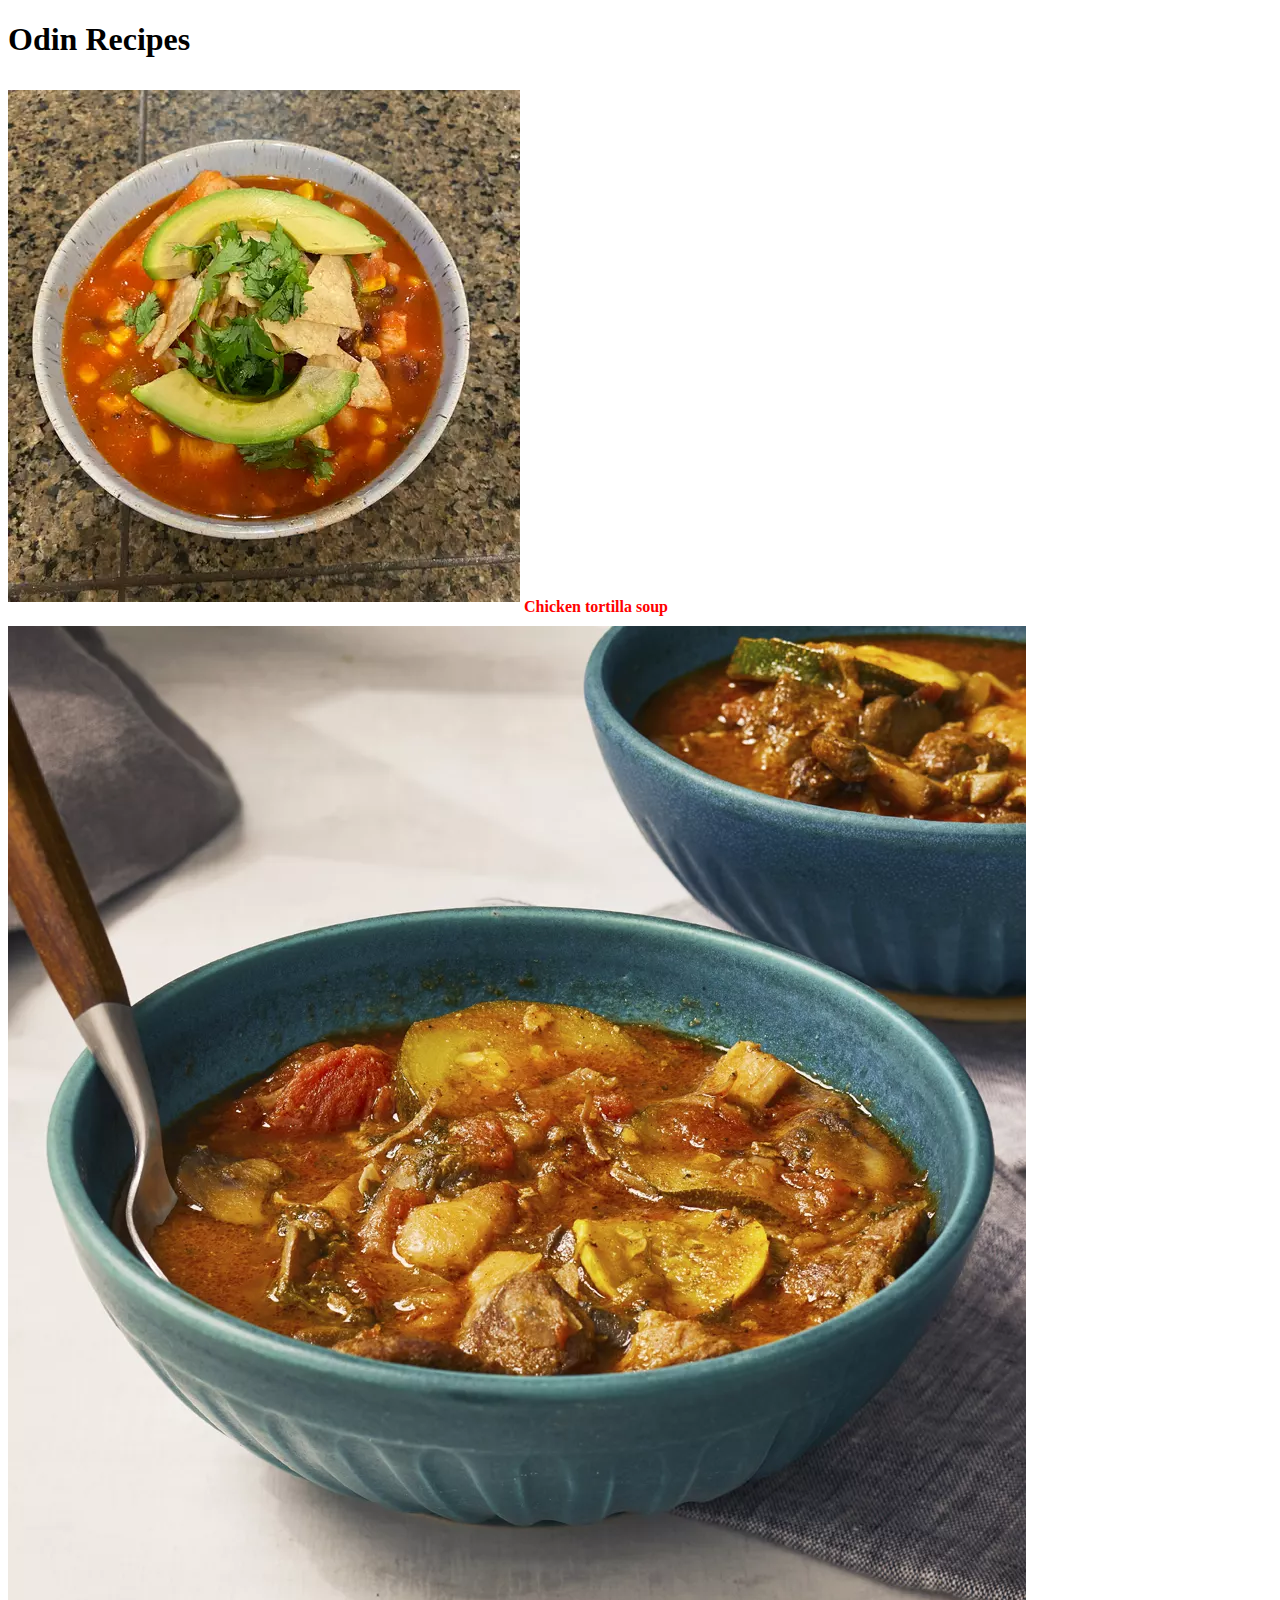
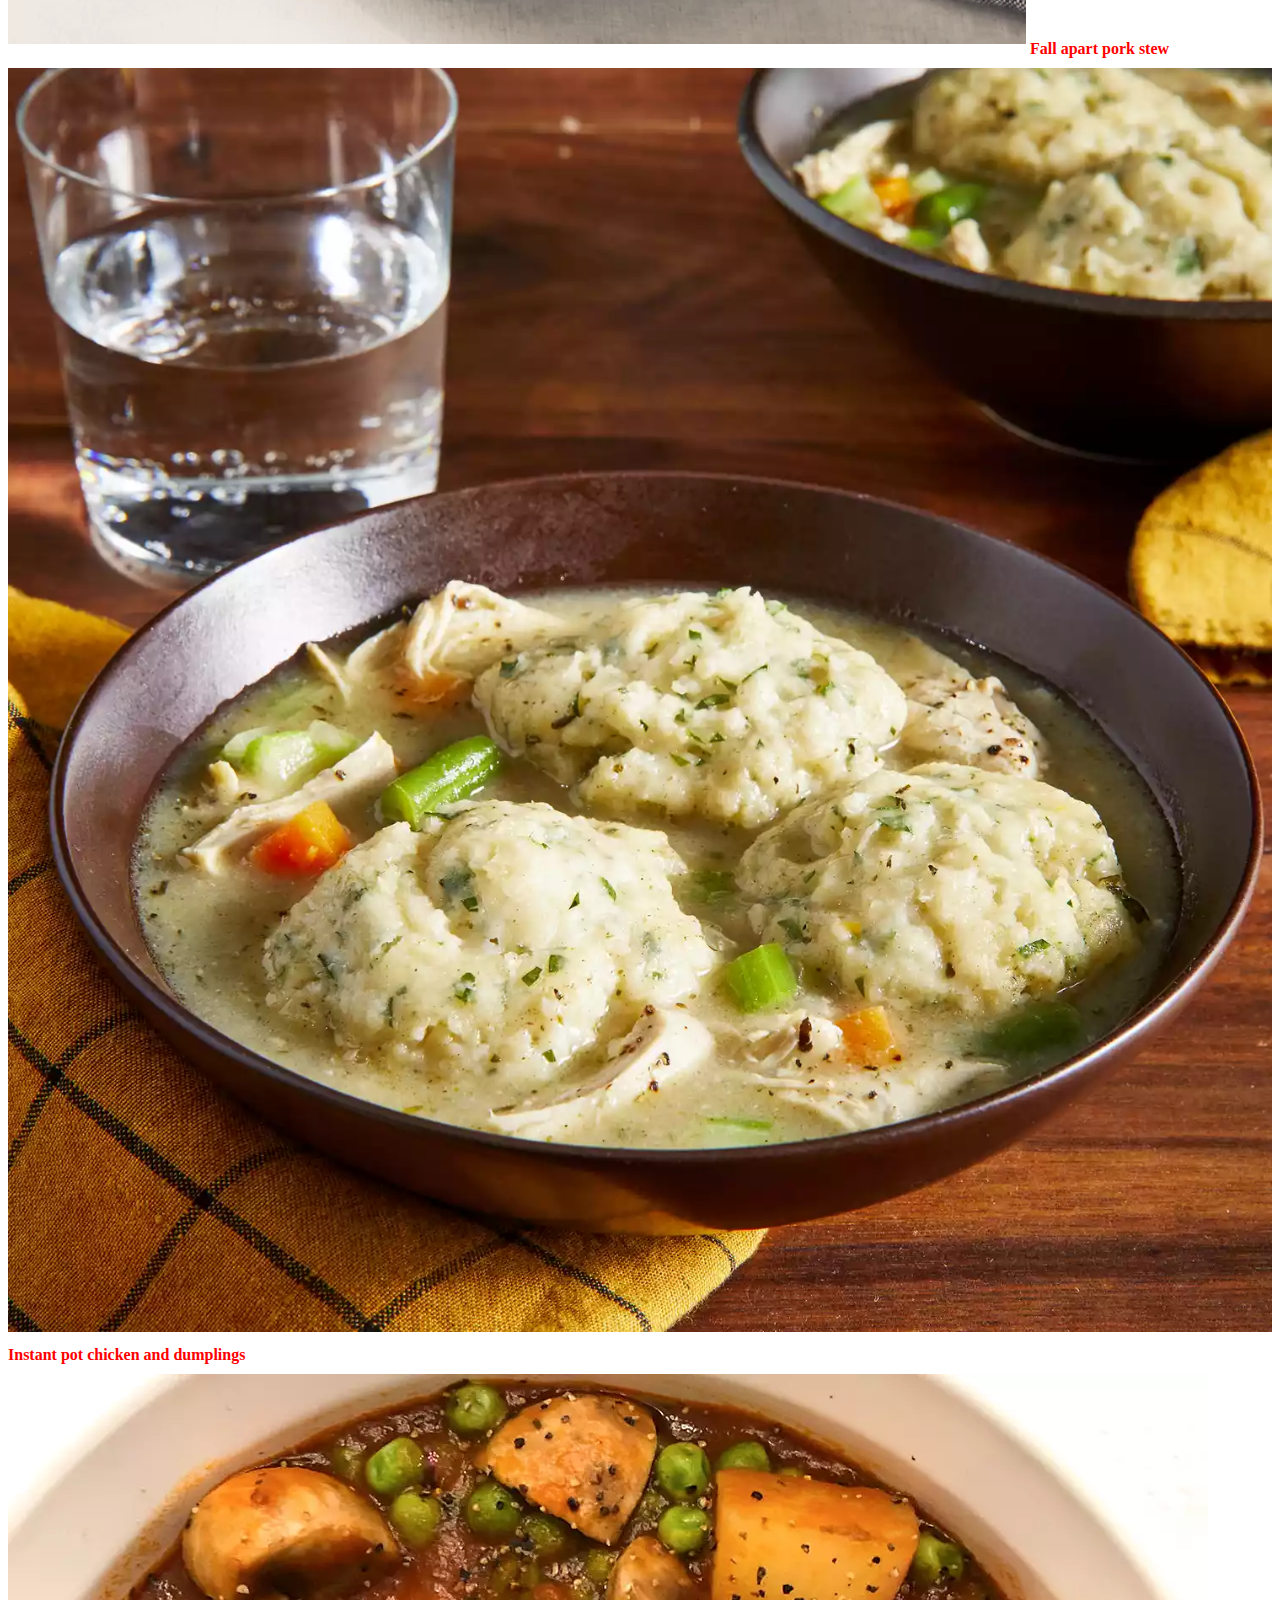
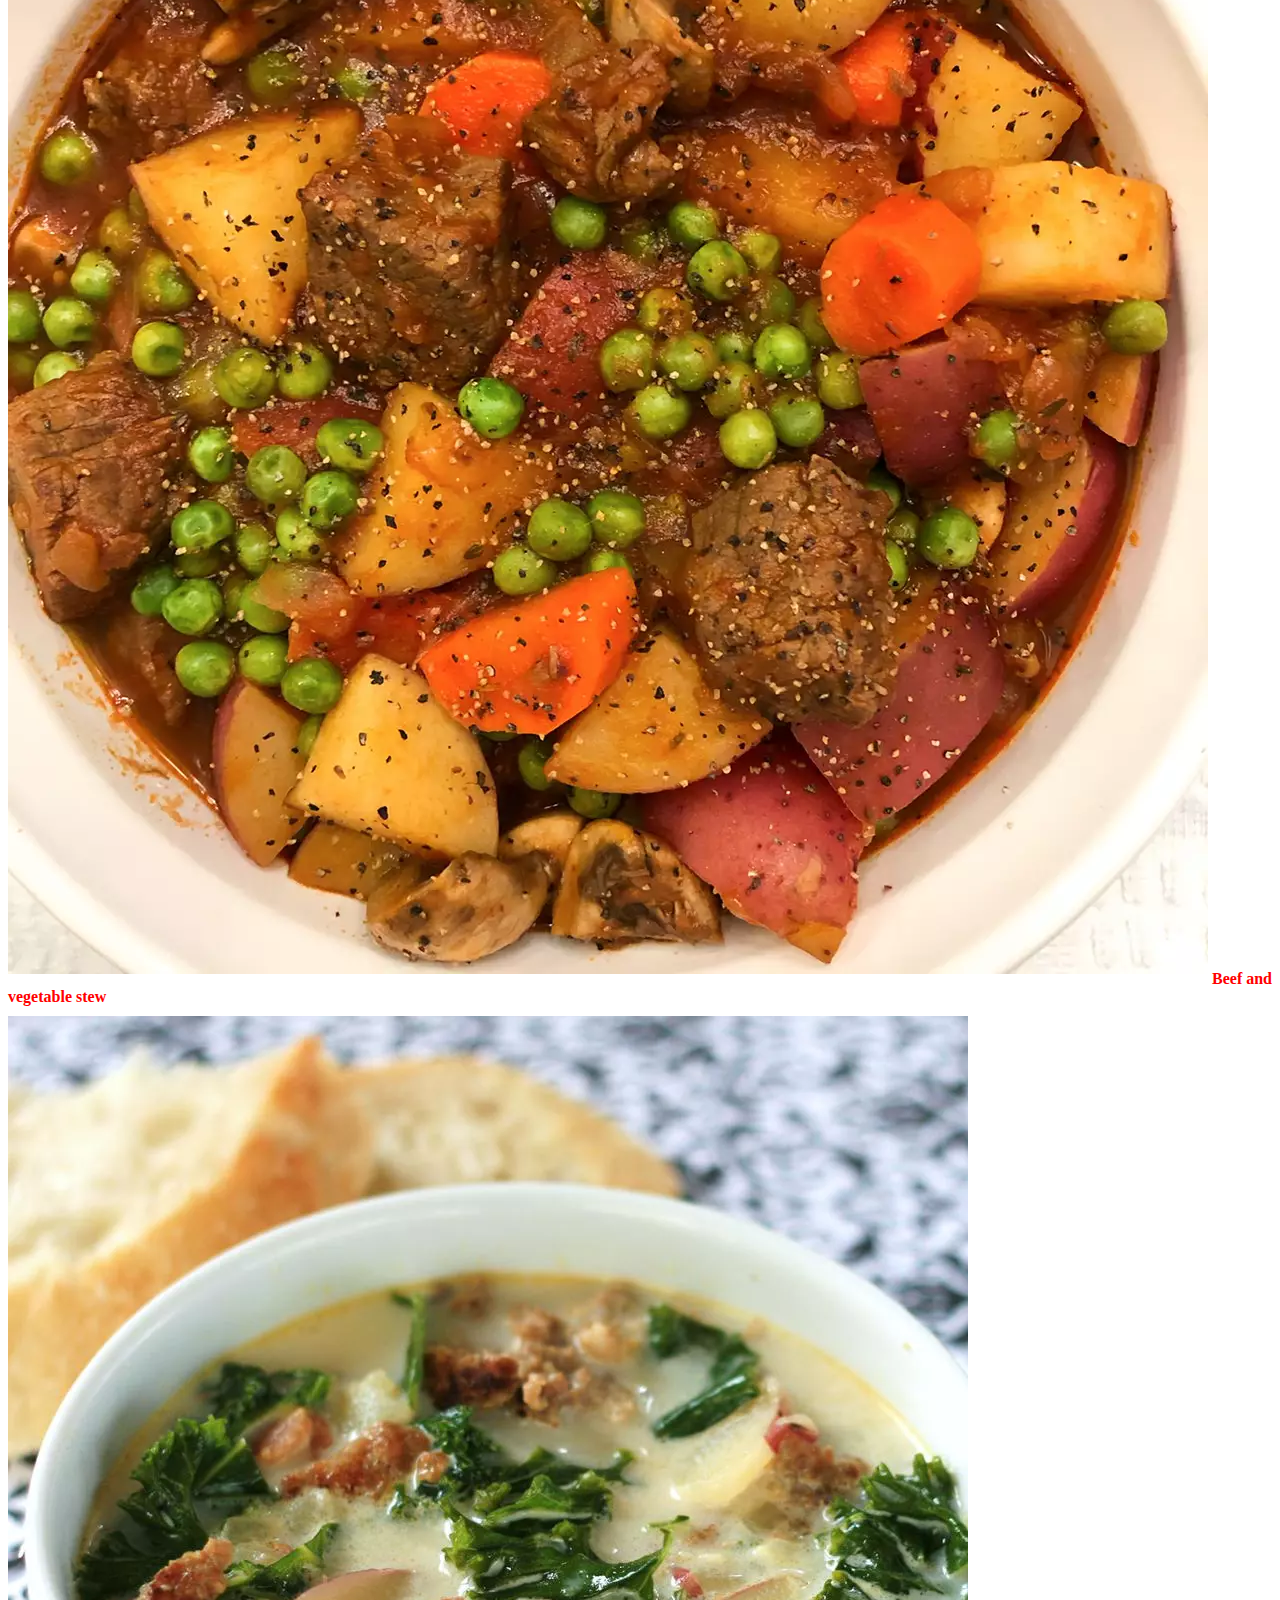
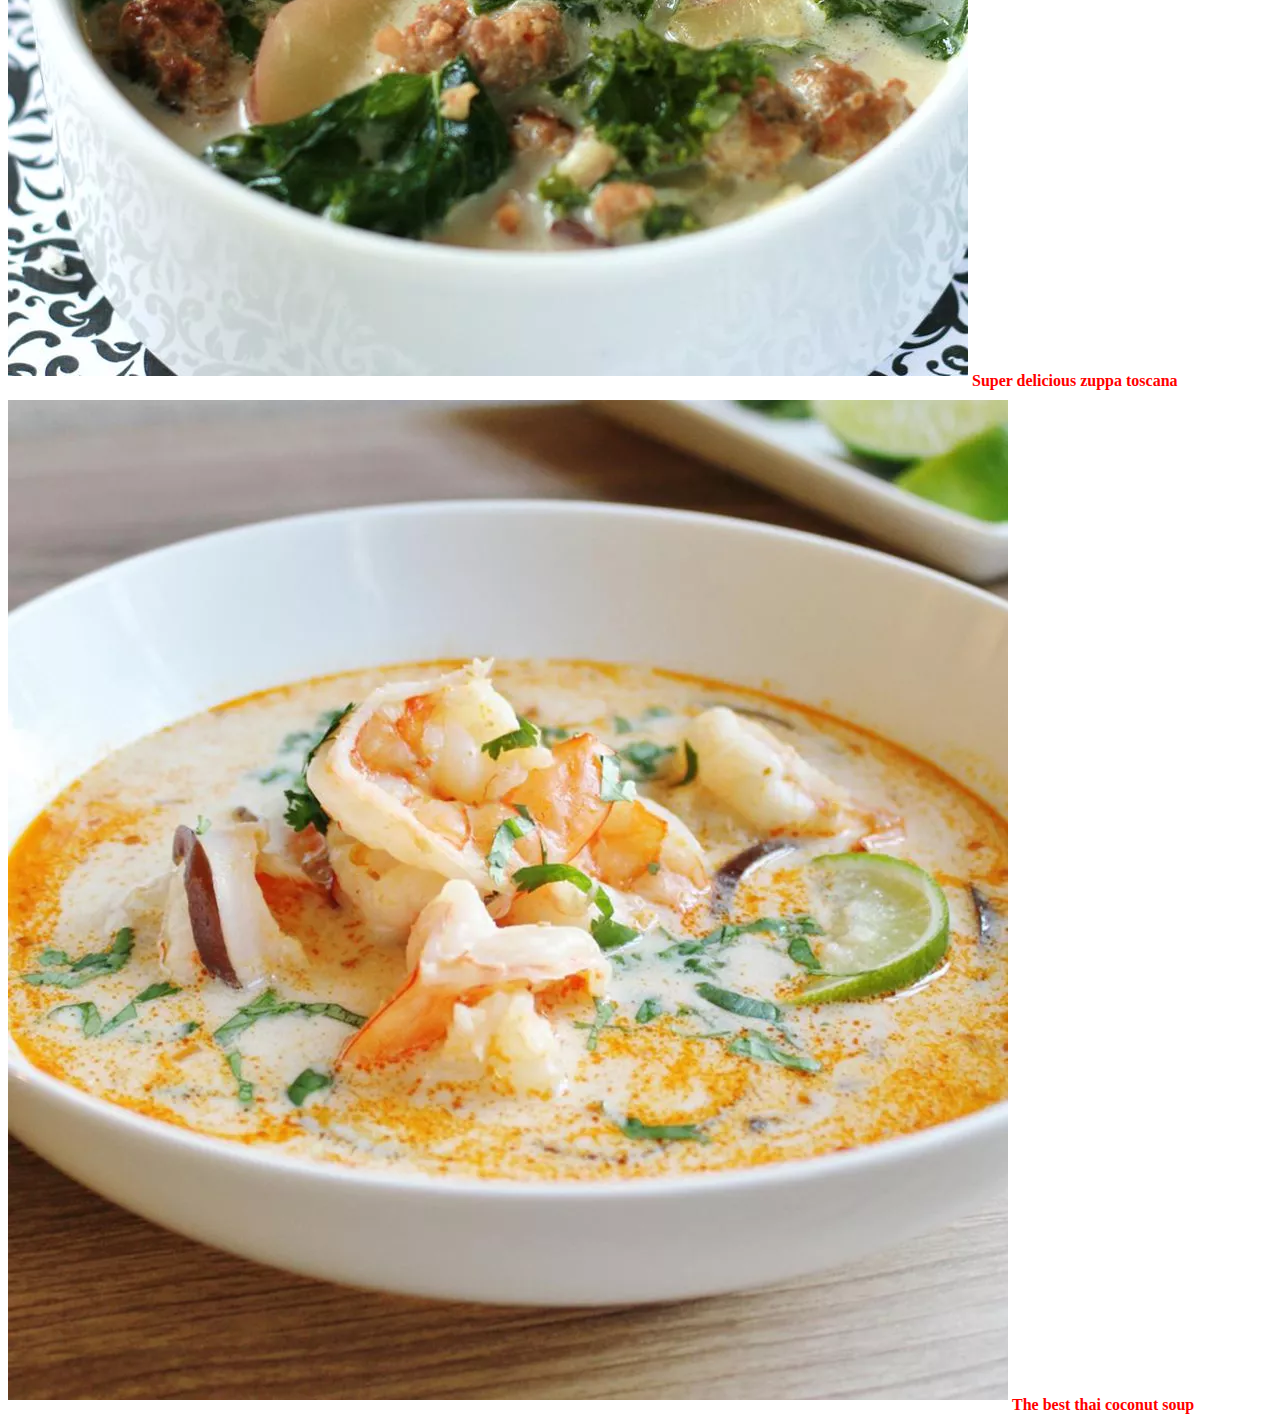
<file: index.html>
<!doctype html>
<html lang="en">
  <head>
    <meta charset="utf-8">
    <meta name="viewport" content="width=device-width, initial-scale=1">
    <link href="https://cdn.jsdelivr.net/npm/bootstrap@5.0.2/dist/css/bootstrap.min.css" rel="stylesheet" integrity="sha384-EVSTQN3/azprG1Anm3QDgpJLIm9Nao0Yz1ztcQTwFspd3yD65VohhpuuCOmLASjC" crossorigin="anonymous">
    <link rel="stylesheet" href="css/style.css">
    <title>Odin Recipes</title>
  </head>
  <body>
    <section class="odin-project">
        <div class="container">
            <div class="row">
                <h1 class="text-uppercase fw-lighter">Odin Recipes</h1>
                <div class="col-md-4 col-xs-12 odin-recipe">
                  <a href="recipes/chicken-tortilla-soup-i.html"><img src="images/chicken-tortilla-soup-i.jpg"/></a>
                  <a href="recipes/chicken-tortilla-soup-i.html">
                    Chicken tortilla soup
                  </a>
                </div>
                <div class="col-md-4 col-xs-12 odin-recipe">
                  <a href="recipes/fall-apart-pork-stew.html"><img src="images/fall-apart-pork-stew.jpg"/></a>
                  <a href="recipes/fall-apart-pork-stew.html">
                    Fall apart pork stew
                  </a>
                </div>
                <div class="col-md-4 col-xs-12 odin-recipe">
                  <a href="recipes/instant-pot-chicken-and-dumplings.html"><img src="images/instant-pot-chicken-and-dumplings.jpg"/></a>
                  <a href="recipes/instant-pot-chicken-and-dumplings.html">
                    Instant pot chicken and dumplings
                  </a>
                </div>
                <div class="col-md-4 col-xs-12 odin-recipe">
                  <a href="recipes/beef-and-vegetable-stew.html"><img src="images/beef-and-vegetable-stew.jpg"/></a>
                  <a href="recipes/beef-and-vegetable-stew.html">
                    Beef and vegetable stew
                  </a>
                </div>
                <div class="col-md-4 col-xs-12 odin-recipe">
                  <a href="recipes/super-delicious-zuppa-toscana.html"><img src="images/super-delicious-zuppa-toscana.jpg"/></a>
                  <a href="recipes/super-delicious-zuppa-toscana.html">
                    Super delicious zuppa toscana
                  </a>
                </div>
                <div class="col-md-4 col-xs-12 odin-recipe">
                  <a href="recipes/the-best-thai-coconut-soup.html"><img src="images/the-best-thai-coconut-soup.jpg"/></a>
                  <a href="recipes/the-best-thai-coconut-soup.html">
                    The best thai coconut soup
                  </a>
                </div>

            </div>
        </div>
    </section>
    <script src="https://cdn.jsdelivr.net/npm/bootstrap@5.0.2/dist/js/bootstrap.bundle.min.js" integrity="sha384-MrcW6ZMFYlzcLA8Nl+NtUVF0sA7MsXsP1UyJoMp4YLEuNSfAP+JcXn/tWtIaxVXM" crossorigin="anonymous"></script>
  </body>
</html>
</file>
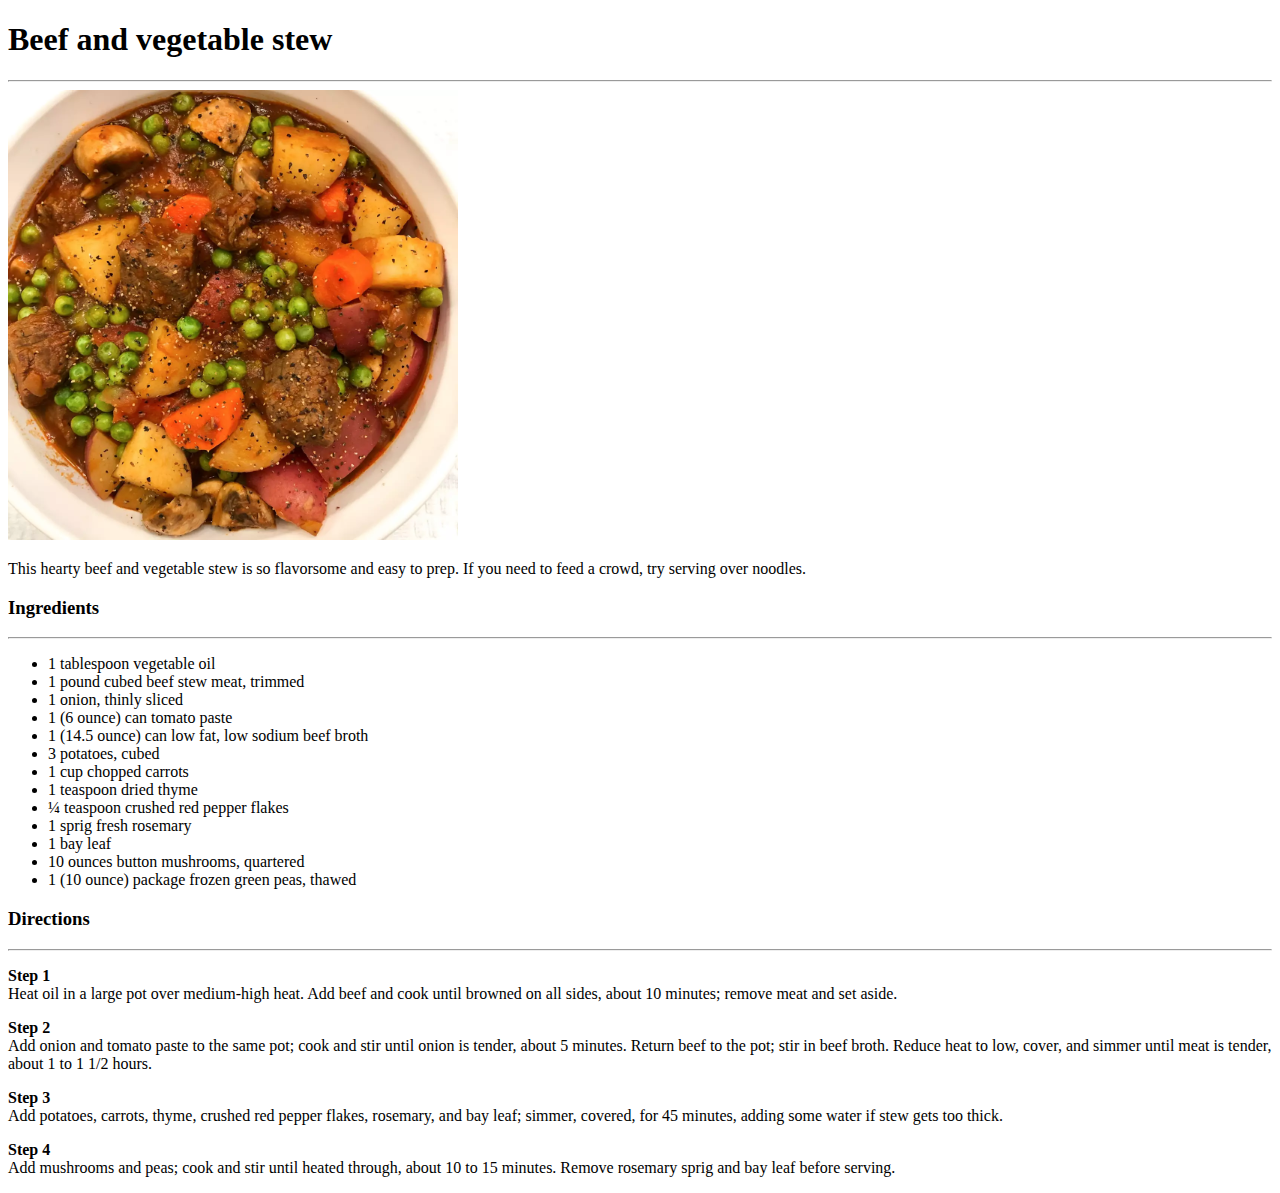
<file: recipes/beef-and-vegetable-stew.html>
<!DOCTYPE html>
<html>
    <head>
        <meta charset="utf-8">
        <meta http-equiv="X-UA-Compatible" content="IE=edge">
        <title>Beef and vegetable stew</title>
        <meta name="description" content="">
        <meta name="viewport" content="width=device-width, initial-scale=1">
        <link href="https://cdn.jsdelivr.net/npm/bootstrap@5.0.2/dist/css/bootstrap.min.css" rel="stylesheet" integrity="sha384-EVSTQN3/azprG1Anm3QDgpJLIm9Nao0Yz1ztcQTwFspd3yD65VohhpuuCOmLASjC" crossorigin="anonymous">
        <link rel="stylesheet" href="../css/style.css">
    <body>
        <div class="container">
            <div class="row">
                <div class="col-12">
                    <h1 class="fw-lighter">Beef and vegetable stew</h1>
                    <hr>
                    <div class="text-center">
                        <img src="../images/beef-and-vegetable-stew.jpg" style="max-width: 450px;">
                    </div>
                    <p>This hearty beef and vegetable stew is so flavorsome and easy to prep. If you need to feed a crowd, try serving over noodles.</p>
                    <h3>Ingredients</h3><hr>
                    <ul>
                        <li>1 tablespoon vegetable oil</li>
                        <li>1 pound cubed beef stew meat, trimmed</li>
                        <li>1 onion, thinly sliced</li>
                        <li>1 (6 ounce) can tomato paste</li>
                        <li>1 (14.5 ounce) can low fat, low sodium beef broth</li>
                        <li>3 potatoes, cubed</li>
                        <li>1 cup chopped carrots</li>
                        <li>1 teaspoon dried thyme</li>
                        <li>¼ teaspoon crushed red pepper flakes</li>
                        <li>1 sprig fresh rosemary</li>
                        <li>1 bay leaf</li>
                        <li>10 ounces button mushrooms, quartered</li>
                        <li>1 (10 ounce) package frozen green peas, thawed</li>
                    </ul>
                    <h3>Directions</h3><hr>
                    <p>
                        <strong>Step 1</strong><br>
                        Heat oil in a large pot over medium-high heat. Add beef and cook until browned on all sides, about 10 minutes; remove meat and set aside.
                    </p>
                    <p>
                        <strong>Step 2</strong><br>
                        Add onion and tomato paste to the same pot; cook and stir until onion is tender, about 5 minutes. Return beef to the pot; stir in beef broth. Reduce heat to low, cover, and simmer until meat is tender, about 1 to 1 1/2 hours.
                    </p>
                    <p>
                        <strong>Step 3</strong><br>
                        Add potatoes, carrots, thyme, crushed red pepper flakes, rosemary, and bay leaf; simmer, covered, for 45 minutes, adding some water if stew gets too thick.
                    </p>
                    <p>
                        <strong>Step 4</strong><br>
                        Add mushrooms and peas; cook and stir until heated through, about 10 to 15 minutes. Remove rosemary sprig and bay leaf before serving.
                    </p>
                </div>
            </div>
        </div>
    </body>
</html>
</file>
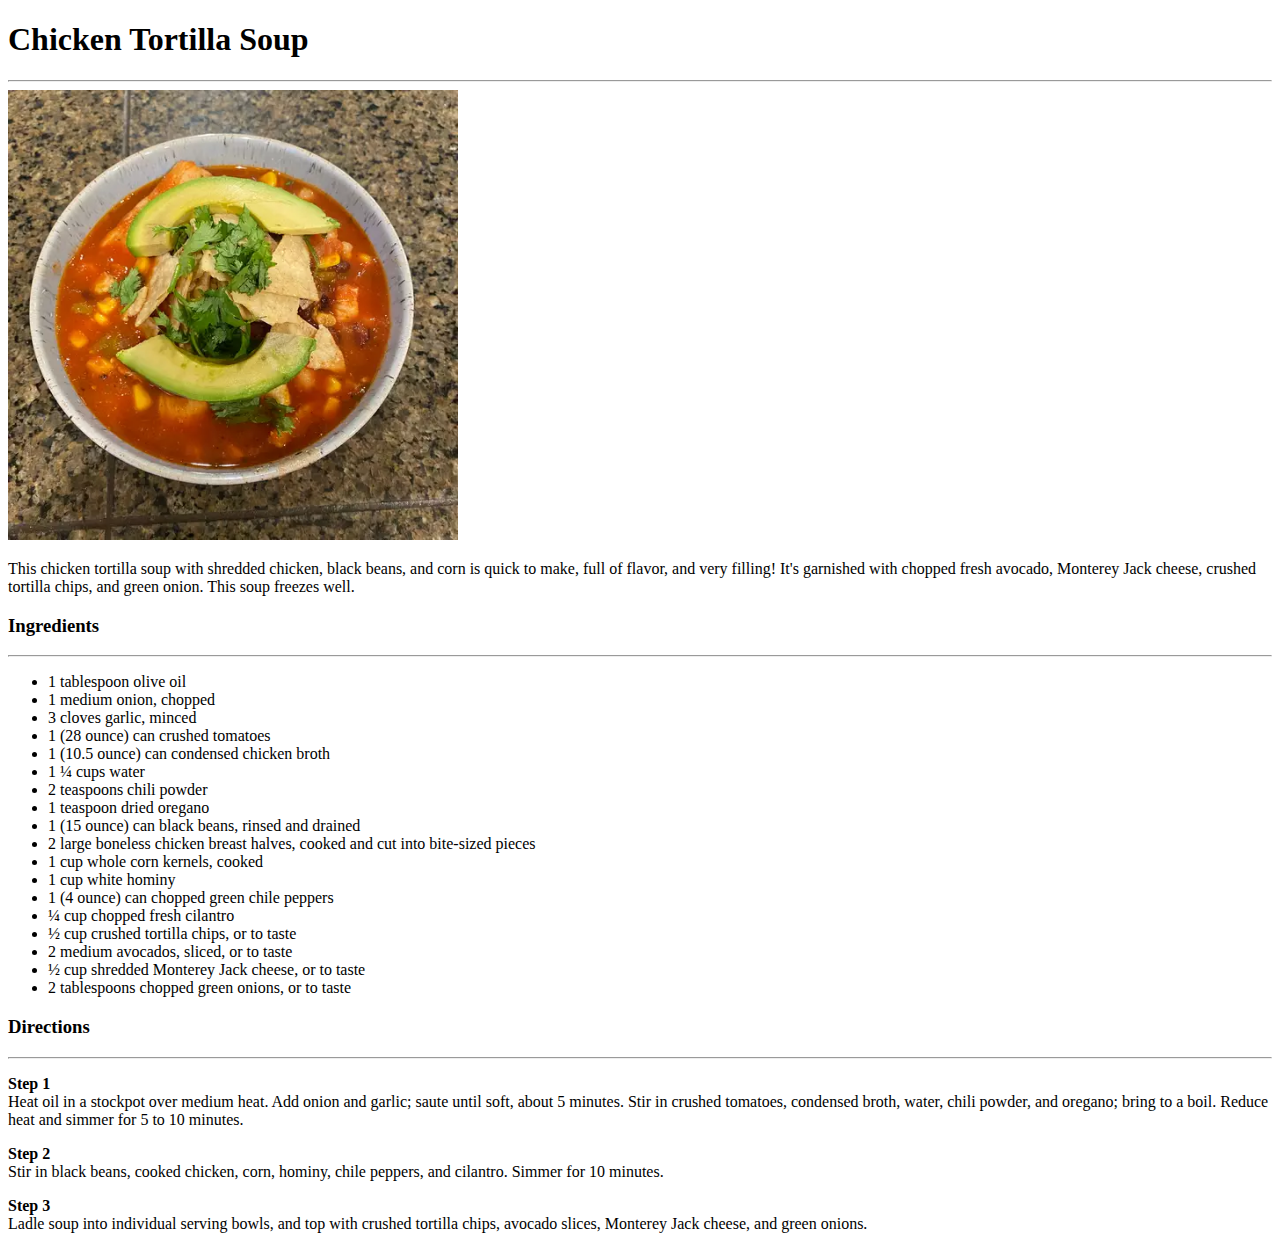
<file: recipes/chicken-tortilla-soup-i.html>
<!DOCTYPE html>
<html>
    <head>
        <meta charset="utf-8">
        <meta http-equiv="X-UA-Compatible" content="IE=edge">
        <title>Chicken Tortilla Soup</title>
        <meta name="description" content="">
        <meta name="viewport" content="width=device-width, initial-scale=1">
        <link href="https://cdn.jsdelivr.net/npm/bootstrap@5.0.2/dist/css/bootstrap.min.css" rel="stylesheet" integrity="sha384-EVSTQN3/azprG1Anm3QDgpJLIm9Nao0Yz1ztcQTwFspd3yD65VohhpuuCOmLASjC" crossorigin="anonymous">
        <link rel="stylesheet" href="../css/style.css">
    </head>
    <body>
        <div class="container">
            <div class="row">
                <div class="col-12">
                    <h1 class="fw-lighter">Chicken Tortilla Soup</h1>
                    <hr>
                    <div class="text-center">
                        <img src="../images/chicken-tortilla-soup-i.jpg" style="max-width: 450px;">
                    </div>
                    <p>This chicken tortilla soup with shredded chicken, black beans, and corn is quick to make, full of flavor, and very filling! It's garnished with chopped fresh avocado, Monterey Jack cheese, crushed tortilla chips, and green onion. This soup freezes well.</p>
                    <h3>Ingredients</h3><hr>
                    <ul>
                        <li>1 tablespoon olive oil</li>
                        <li>1 medium onion, chopped</li>
                        <li>3 cloves garlic, minced</li>
                        <li>1 (28 ounce) can crushed tomatoes</li>
                        <li>1 (10.5 ounce) can condensed chicken broth</li>
                        <li>1 ¼ cups water</li>
                        <li>2 teaspoons chili powder</li>
                        <li>1 teaspoon dried oregano</li>
                        <li>1 (15 ounce) can black beans, rinsed and drained</li>
                        <li>2 large boneless chicken breast halves, cooked and cut into bite-sized pieces</li>
                        <li>1 cup whole corn kernels, cooked</li>
                        <li>1 cup white hominy</li>
                        <li>1 (4 ounce) can chopped green chile peppers</li>
                        <li>¼ cup chopped fresh cilantro</li>
                        <li>½ cup crushed tortilla chips, or to taste</li>
                        <li>2 medium avocados, sliced, or to taste</li>
                        <li>½ cup shredded Monterey Jack cheese, or to taste</li>
                        <li>2 tablespoons chopped green onions, or to taste</li>
                    </ul>
                    <h3>Directions</h3><hr>
                    <p>
                        <strong>Step 1</strong><br>
                        Heat oil in a stockpot over medium heat. Add onion and garlic; saute until soft, about 5 minutes. Stir in crushed tomatoes, condensed broth, water, chili powder, and oregano; bring to a boil. Reduce heat and simmer for 5 to 10 minutes.
                    </p>
                    <p>
                        <strong>Step 2</strong><br>
                        Stir in black beans, cooked chicken, corn, hominy, chile peppers, and cilantro. Simmer for 10 minutes.
                    </p>
                    <p>
                        <strong>Step 3</strong><br>
                        Ladle soup into individual serving bowls, and top with crushed tortilla chips, avocado slices, Monterey Jack cheese, and green onions.
                    </p>
                </div>
            </div>
        </div>
    </body>
</html>
</file>
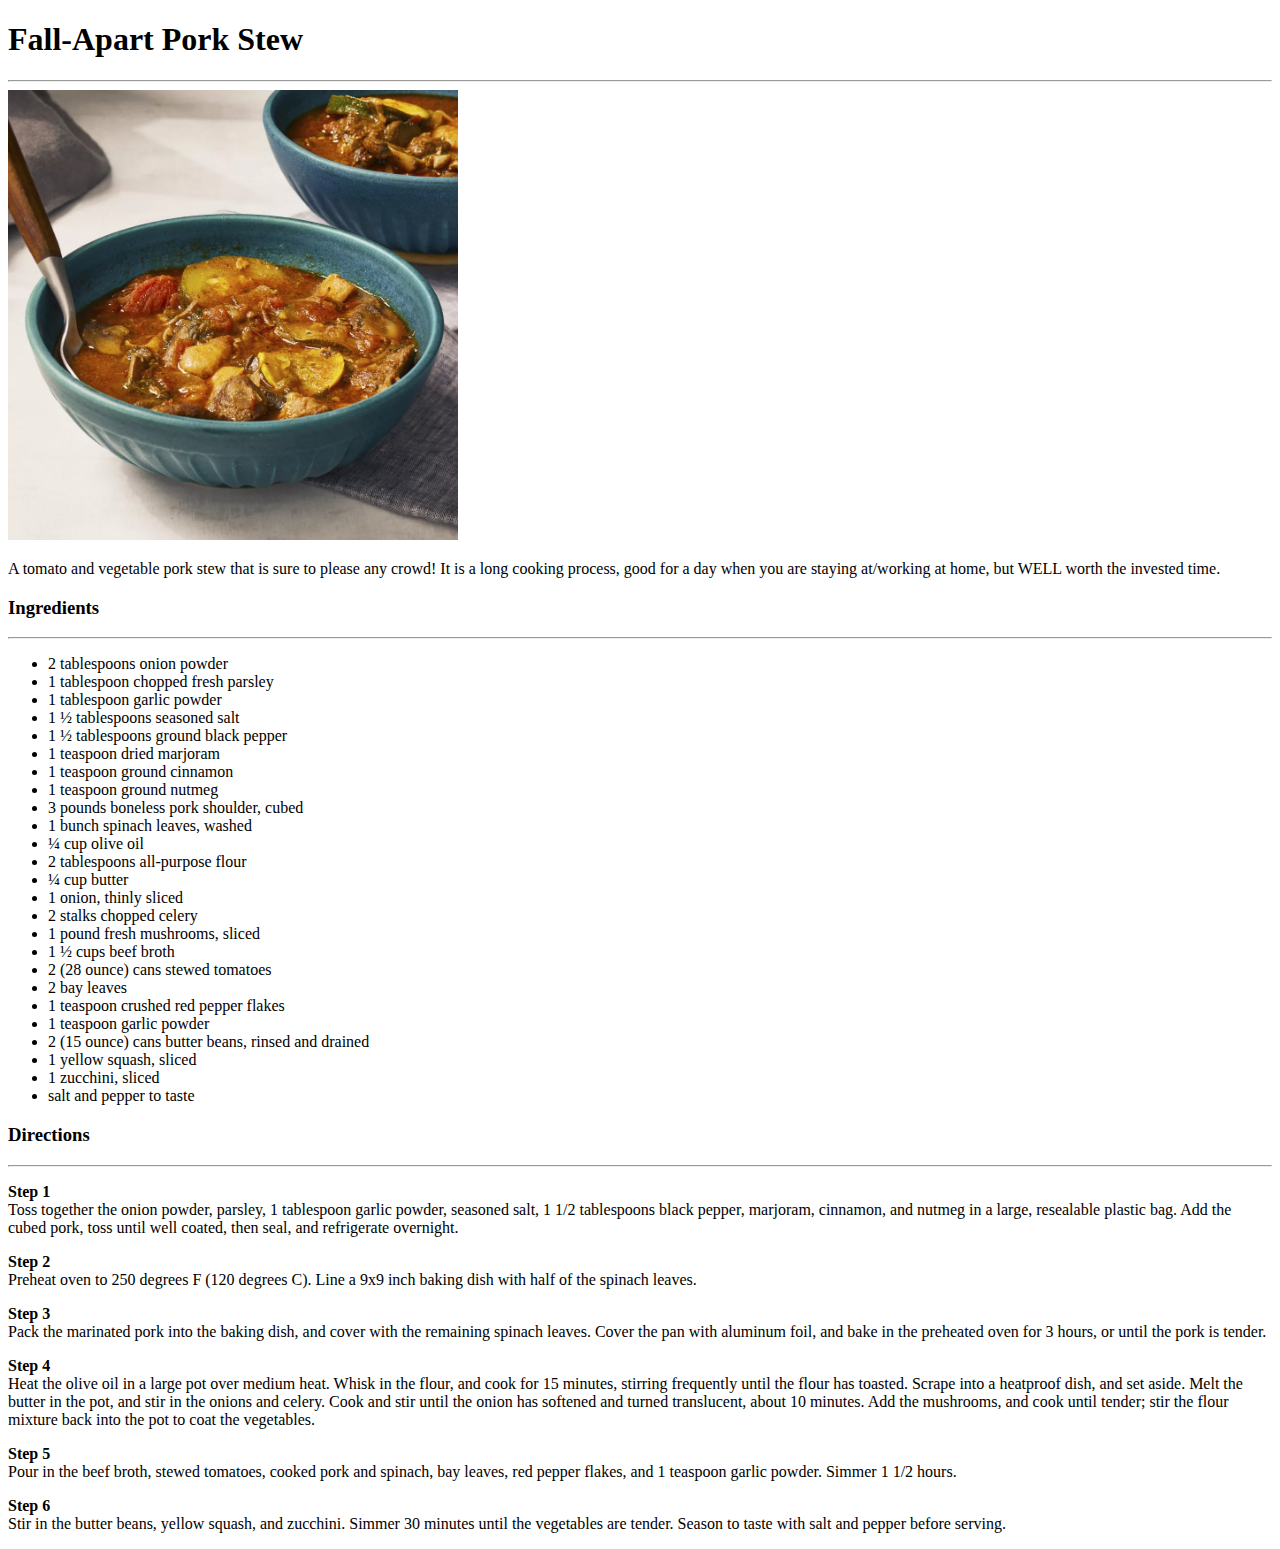
<file: recipes/fall-apart-pork-stew.html>
<!DOCTYPE html>
<html>
    <head>
        <meta charset="utf-8">
        <meta http-equiv="X-UA-Compatible" content="IE=edge">
        <title>Fall Apart Pork Stew</title>
        <meta name="description" content="">
        <meta name="viewport" content="width=device-width, initial-scale=1">
        <link href="https://cdn.jsdelivr.net/npm/bootstrap@5.0.2/dist/css/bootstrap.min.css" rel="stylesheet" integrity="sha384-EVSTQN3/azprG1Anm3QDgpJLIm9Nao0Yz1ztcQTwFspd3yD65VohhpuuCOmLASjC" crossorigin="anonymous">
        <link rel="stylesheet" href="../css/style.css">
    </head>
    <body>
        <div class="container">
            <div class="row">
                <div class="col-12">
                    <h1 class="fw-lighter">Fall-Apart Pork Stew</h1><hr>
                    <div class="text-center">
                        <img src="../images/fall-apart-pork-stew.jpg" style="max-width: 450px;">
                    </div>
                    <p>A tomato and vegetable pork stew that is sure to please any crowd! It is a long cooking process, good for a day when you are staying at/working at home, but WELL worth the invested time.</p>
                    <h3>Ingredients</h3><hr>
                    <ul>
                        <li>2 tablespoons onion powder</li>
                        <li>1 tablespoon chopped fresh parsley</li>
                        <li>1 tablespoon garlic powder</li>
                        <li>1 ½ tablespoons seasoned salt</li>
                        <li>1 ½ tablespoons ground black pepper</li>
                        <li>1 teaspoon dried marjoram</li>
                        <li>1 teaspoon ground cinnamon</li>
                        <li>1 teaspoon ground nutmeg</li>
                        <li>3 pounds boneless pork shoulder, cubed</li>
                        <li>1 bunch spinach leaves, washed</li>
                        <li>¼ cup olive oil</li>
                        <li>2 tablespoons all-purpose flour</li>
                        <li>¼ cup butter</li>
                        <li>1 onion, thinly sliced</li>
                        <li>2 stalks chopped celery</li>
                        <li>1 pound fresh mushrooms, sliced</li>
                        <li>1 ½ cups beef broth</li>
                        <li>2 (28 ounce) cans stewed tomatoes</li>
                        <li>2 bay leaves</li>
                        <li>1 teaspoon crushed red pepper flakes</li>
                        <li>1 teaspoon garlic powder</li>
                        <li>2 (15 ounce) cans butter beans, rinsed and drained</li>
                        <li>1 yellow squash, sliced</li>
                        <li>1 zucchini, sliced</li>
                        <li>salt and pepper to taste</li>
                    </ul>
                    <h3>Directions</h3><hr>
                    <p>
                        <strong>Step 1</strong><br>
                        Toss together the onion powder, parsley, 1 tablespoon garlic powder, seasoned salt, 1 1/2 tablespoons black pepper, marjoram, cinnamon, and nutmeg in a large, resealable plastic bag. Add the cubed pork, toss until well coated, then seal, and refrigerate overnight.
                    </p>
                    <p>
                        <strong>Step 2</strong><br>
                        Preheat oven to 250 degrees F (120 degrees C). Line a 9x9 inch baking dish with half of the spinach leaves.
                    </p>
                    <p>
                        <strong>Step 3</strong><br>
                        Pack the marinated pork into the baking dish, and cover with the remaining spinach leaves. Cover the pan with aluminum foil, and bake in the preheated oven for 3 hours, or until the pork is tender.
                    </p>
                    <p>
                        <strong>Step 4</strong><br>
                        Heat the olive oil in a large pot over medium heat. Whisk in the flour, and cook for 15 minutes, stirring frequently until the flour has toasted. Scrape into a heatproof dish, and set aside. Melt the butter in the pot, and stir in the onions and celery. Cook and stir until the onion has softened and turned translucent, about 10 minutes. Add the mushrooms, and cook until tender; stir the flour mixture back into the pot to coat the vegetables.
                    </p>
                    <p>
                        <strong>Step 5</strong><br>
                        Pour in the beef broth, stewed tomatoes, cooked pork and spinach, bay leaves, red pepper flakes, and 1 teaspoon garlic powder. Simmer 1 1/2 hours.
                    </p>
                    <p>
                        <strong>Step 6</strong><br>
                        Stir in the butter beans, yellow squash, and zucchini. Simmer 30 minutes until the vegetables are tender. Season to taste with salt and pepper before serving.
                    </p>
                </div>
            </div>
        </div>
    </body>
</html>
</file>
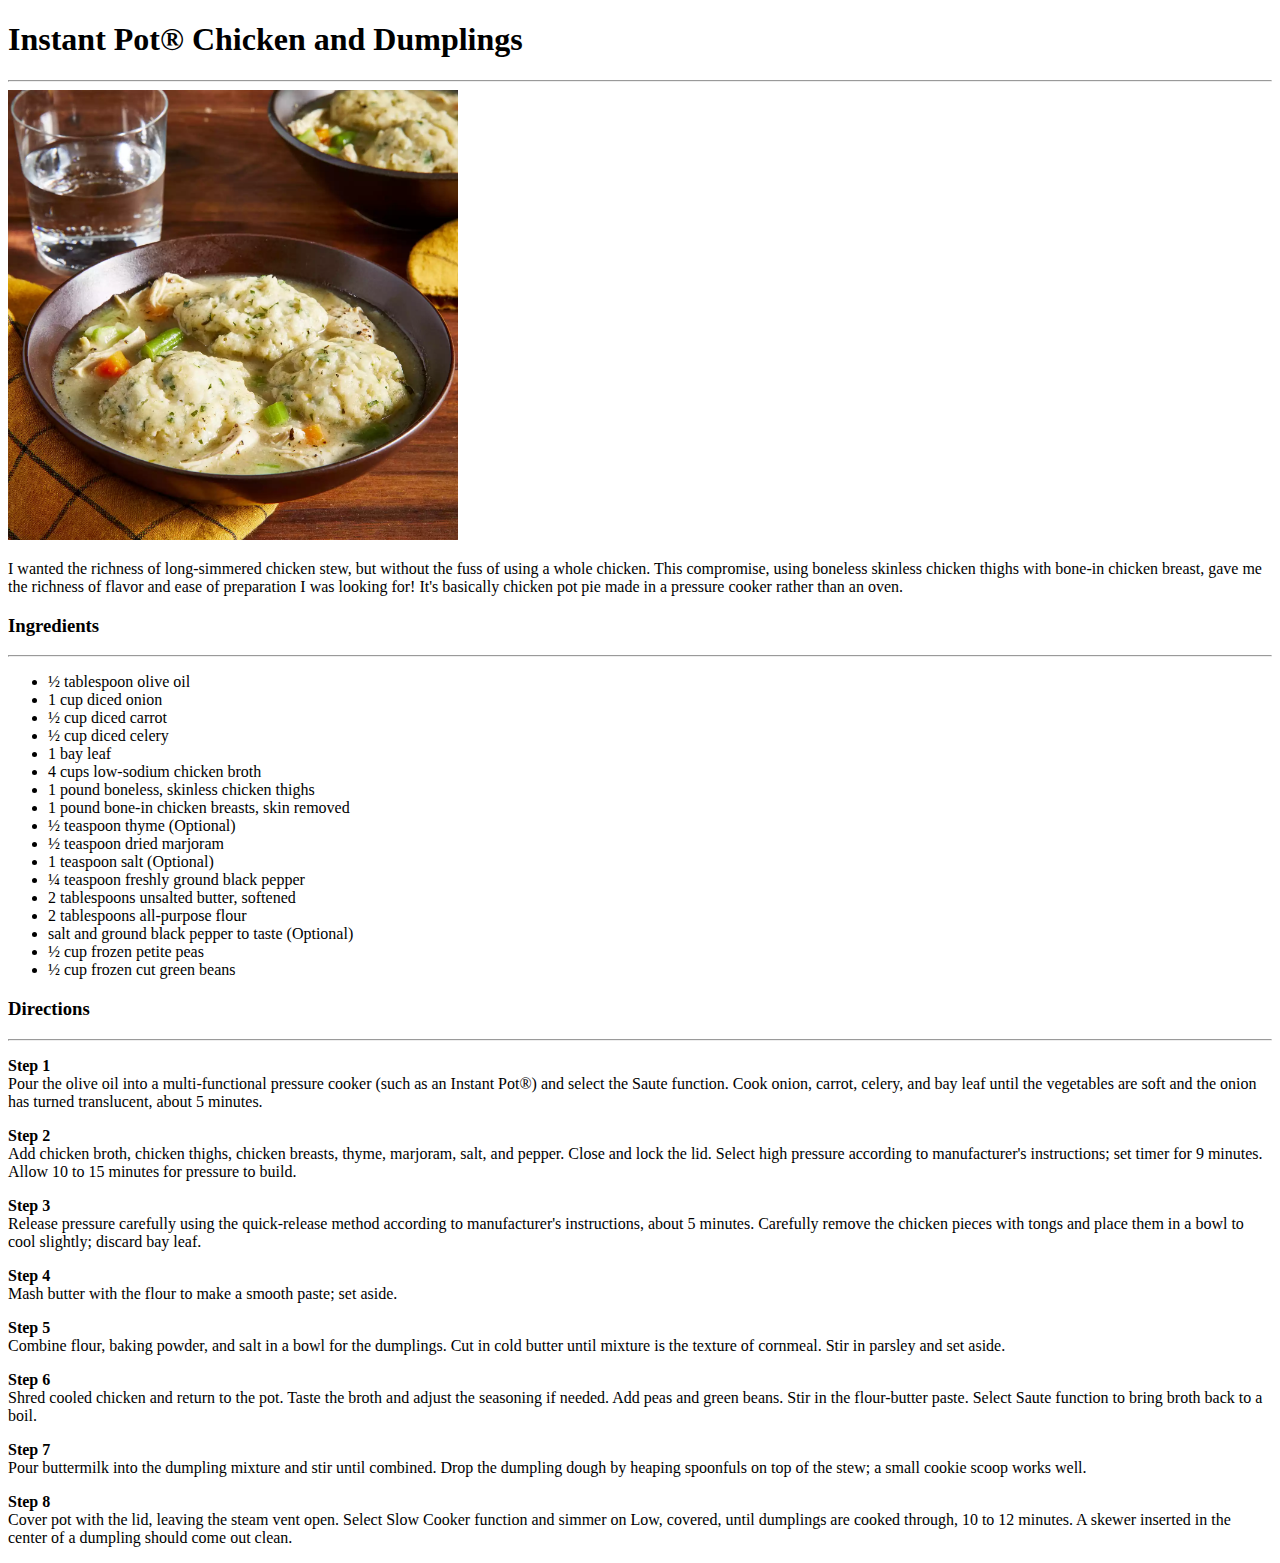
<file: recipes/instant-pot-chicken-and-dumplings.html>
<!DOCTYPE html>
<html>
    <head>
        <meta charset="utf-8">
        <meta http-equiv="X-UA-Compatible" content="IE=edge">
        <title>Instant Pot® Chicken and Dumplings</title>
        <meta name="description" content="">
        <meta name="viewport" content="width=device-width, initial-scale=1">
        <link href="https://cdn.jsdelivr.net/npm/bootstrap@5.0.2/dist/css/bootstrap.min.css" rel="stylesheet" integrity="sha384-EVSTQN3/azprG1Anm3QDgpJLIm9Nao0Yz1ztcQTwFspd3yD65VohhpuuCOmLASjC" crossorigin="anonymous">
        <link rel="stylesheet" href="../css/style.css">
    </head>
    <body>
        <div class="container">
            <div class="row">
                <div class="col-12">
                    <h1 class="fw-lighter">Instant Pot® Chicken and Dumplings</h1><hr>
                    <div class="text-center">
                        <img src="../images/instant-pot-chicken-and-dumplings.jpg" style="max-width: 450px;">
                    </div>
                    <p>I wanted the richness of long-simmered chicken stew, but without the fuss of using a whole chicken. This compromise, using boneless skinless chicken thighs with bone-in chicken breast, gave me the richness of flavor and ease of preparation I was looking for! It's basically chicken pot pie made in a pressure cooker rather than an oven.</p>
                    <h3>Ingredients</h3><hr>
                    <ul>
                        <li>½ tablespoon olive oil</li>
                        <li>1 cup diced onion</li>
                        <li>½ cup diced carrot</li>
                        <li>½ cup diced celery</li>
                        <li>1 bay leaf</li>
                        <li>4 cups low-sodium chicken broth</li>
                        <li>1 pound boneless, skinless chicken thighs</li>
                        <li>1 pound bone-in chicken breasts, skin removed</li>
                        <li>½ teaspoon thyme (Optional)</li>
                        <li>½ teaspoon dried marjoram</li>
                        <li>1 teaspoon salt (Optional)</li>
                        <li>¼ teaspoon freshly ground black pepper</li>
                        <li>2 tablespoons unsalted butter, softened</li>
                        <li>2 tablespoons all-purpose flour</li>
                        <li>salt and ground black pepper to taste (Optional)</li>
                        <li>½ cup frozen petite peas</li>
                        <li>½ cup frozen cut green beans</li>
                    </ul>
                    <h3>Directions</h3><hr>
                    <p>
                        <strong>Step 1</strong><br>
                        Pour the olive oil into a multi-functional pressure cooker (such as an Instant Pot®) and select the Saute function. Cook onion, carrot, celery, and bay leaf until the vegetables are soft and the onion has turned translucent, about 5 minutes.
                    </p>
                    <p>
                        <strong>Step 2</strong><br>
                        Add chicken broth, chicken thighs, chicken breasts, thyme, marjoram, salt, and pepper. Close and lock the lid. Select high pressure according to manufacturer's instructions; set timer for 9 minutes. Allow 10 to 15 minutes for pressure to build.
                    </p>
                    <p>
                        <strong>Step 3</strong><br>
                        Release pressure carefully using the quick-release method according to manufacturer's instructions, about 5 minutes. Carefully remove the chicken pieces with tongs and place them in a bowl to cool slightly; discard bay leaf.
                    </p>
                    <p>
                        <strong>Step 4</strong><br>
                        Mash butter with the flour to make a smooth paste; set aside.
                    </p>
                    <p>
                        <strong>Step 5</strong><br>
                        Combine flour, baking powder, and salt in a bowl for the dumplings. Cut in cold butter until mixture is the texture of cornmeal. Stir in parsley and set aside.
                    </p>
                    <p>
                        <strong>Step 6</strong><br>
                        Shred cooled chicken and return to the pot. Taste the broth and adjust the seasoning if needed. Add peas and green beans. Stir in the flour-butter paste. Select Saute function to bring broth back to a boil.
                    </p>
                    <p>
                        <strong>Step 7</strong><br>
                        Pour buttermilk into the dumpling mixture and stir until combined. Drop the dumpling dough by heaping spoonfuls on top of the stew; a small cookie scoop works well.
                    </p>
                    <p>
                        <strong>Step 8</strong><br>
                        Cover pot with the lid, leaving the steam vent open. Select Slow Cooker function and simmer on Low, covered, until dumplings are cooked through, 10 to 12 minutes. A skewer inserted in the center of a dumpling should come out clean.
                    </p>
                </div>
            </div>
        </div>
    </body>
</html>
</file>
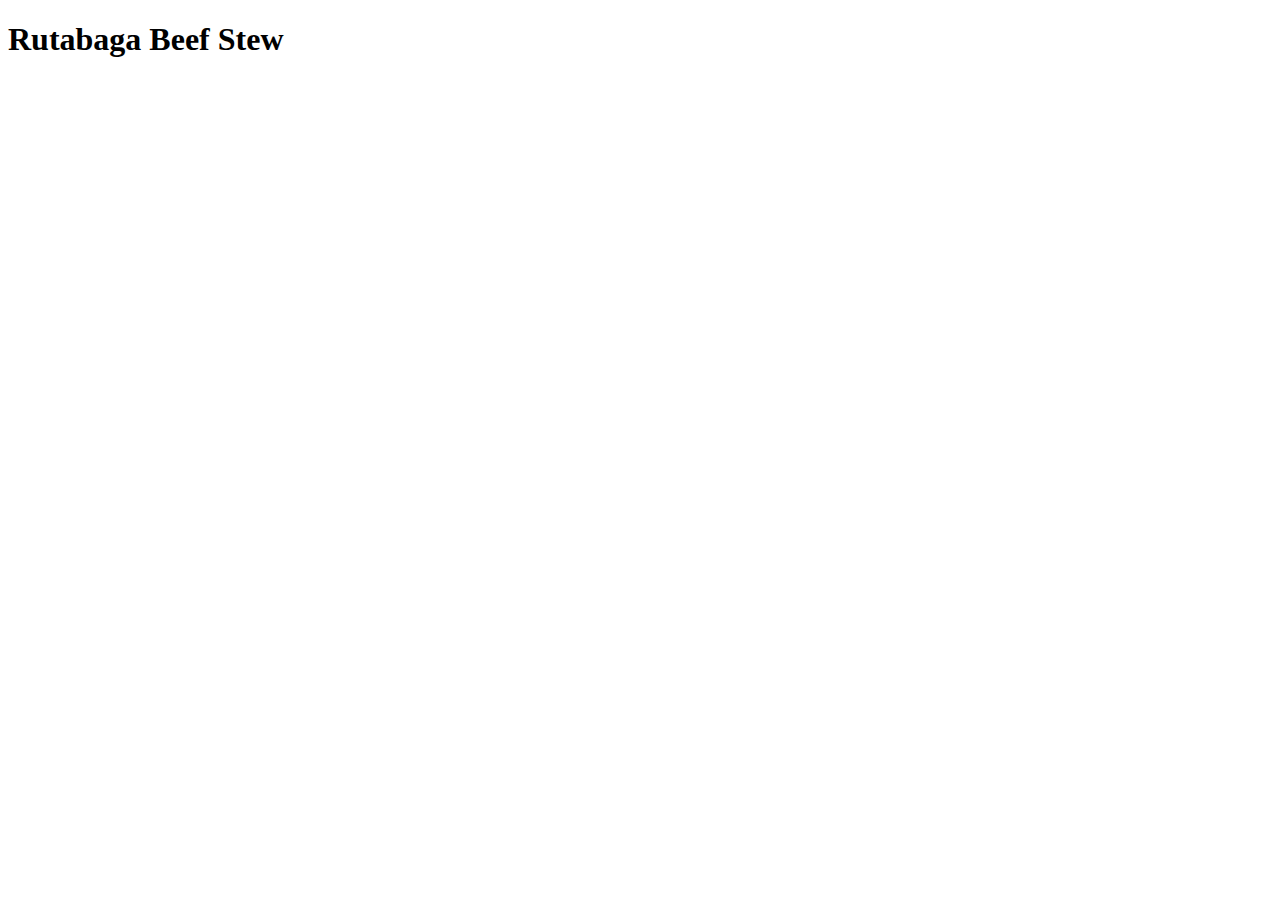
<file: recipes/rutabaga-beef-stew.html>
<!DOCTYPE html>
<html>
    <head>
        <meta charset="utf-8">
        <meta http-equiv="X-UA-Compatible" content="IE=edge">
        <title>Rutabaga Beef Stew</title>
        <meta name="description" content="">
        <meta name="viewport" content="width=device-width, initial-scale=1">
        <link rel="stylesheet" href="">
    </head>
    <body>
        <div class="container">
            <div class="row">
                <h1>Rutabaga Beef Stew</h1>
            </div>
        </div>
    </body>
</html>
</file>
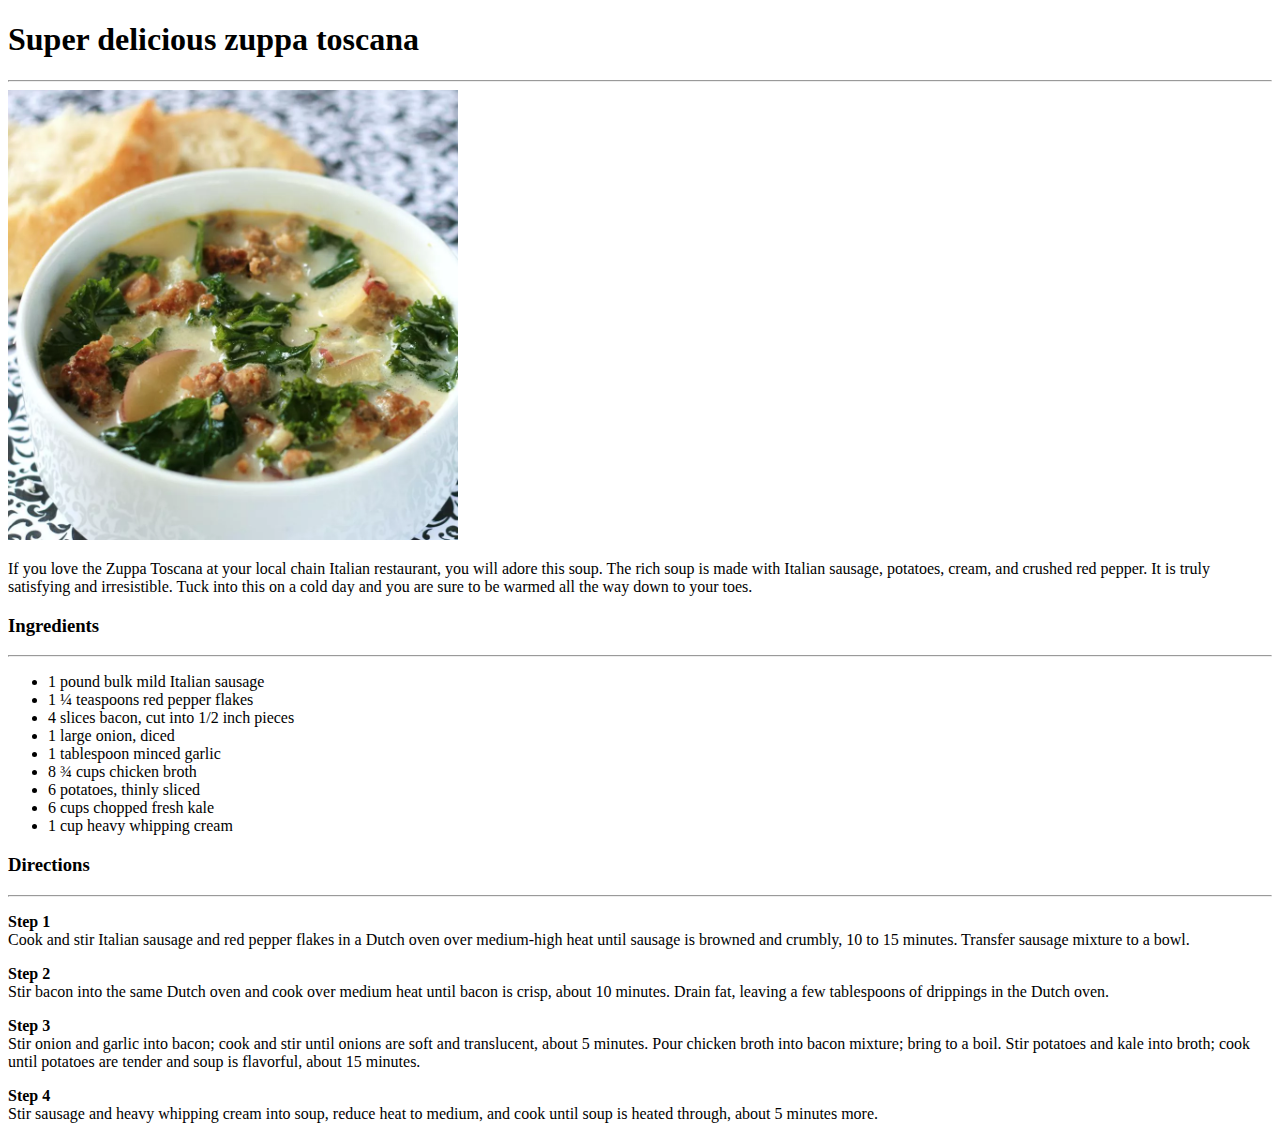
<file: recipes/super-delicious-zuppa-toscana.html>
<!DOCTYPE html>
<html>
    <head>
        <meta charset="utf-8">
        <meta http-equiv="X-UA-Compatible" content="IE=edge">
        <title>Super delicious zuppa toscana</title>
        <meta name="description" content="">
        <meta name="viewport" content="width=device-width, initial-scale=1">
        <link href="https://cdn.jsdelivr.net/npm/bootstrap@5.0.2/dist/css/bootstrap.min.css" rel="stylesheet" integrity="sha384-EVSTQN3/azprG1Anm3QDgpJLIm9Nao0Yz1ztcQTwFspd3yD65VohhpuuCOmLASjC" crossorigin="anonymous">
        <link rel="stylesheet" href="../css/style.css">
    </head>
    <body>
        <div class="container">
            <div class="row">
                <div class="col-12">
                    <h1 class="fw-lighter">Super delicious zuppa toscana</h1><hr>
                    <div class="text-center">
                        <img src="../images/super-delicious-zuppa-toscana.jpg" style="max-width: 450px;">
                    </div>
                    <p>
                        If you love the Zuppa Toscana at your local chain Italian restaurant, you will adore this soup. The rich soup is made with Italian sausage, potatoes, cream, and crushed red pepper. It is truly satisfying and irresistible. Tuck into this on a cold day and you are sure to be warmed all the way down to your toes.
                    </p>
                    <h3>Ingredients</h3><hr>
                    <ul>
                        <li>1 pound bulk mild Italian sausage</li>
                        <li>1 ¼ teaspoons red pepper flakes</li>
                        <li>4 slices bacon, cut into 1/2 inch pieces</li>
                        <li>1 large onion, diced</li>
                        <li>1 tablespoon minced garlic</li>
                        <li>8 ¾ cups chicken broth</li>
                        <li>6 potatoes, thinly sliced</li>
                        <li>6 cups chopped fresh kale</li>
                        <li>1 cup heavy whipping cream</li>
                    </ul>
                    <h3>Directions</h3><hr>
                    <p>
                        <strong>Step 1</strong><br>
                        Cook and stir Italian sausage and red pepper flakes in a Dutch oven over medium-high heat until sausage is browned and crumbly, 10 to 15 minutes. Transfer sausage mixture to a bowl.
                    </p>
                    <p>
                        <strong>Step 2</strong><br>
                        Stir bacon into the same Dutch oven and cook over medium heat until bacon is crisp, about 10 minutes. Drain fat, leaving a few tablespoons of drippings in the Dutch oven.
                    </p>
                    <p>
                        <strong>Step 3</strong><br>
                        Stir onion and garlic into bacon; cook and stir until onions are soft and translucent, about 5 minutes. Pour chicken broth into bacon mixture; bring to a boil. Stir potatoes and kale into broth; cook until potatoes are tender and soup is flavorful, about 15 minutes.
                    </p>
                    <p>
                        <strong>Step 4</strong><br>
                        Stir sausage and heavy whipping cream into soup, reduce heat to medium, and cook until soup is heated through, about 5 minutes more.
                    </p>
                </div>
            </div>
        </div>
    </body>
</html>
</file>
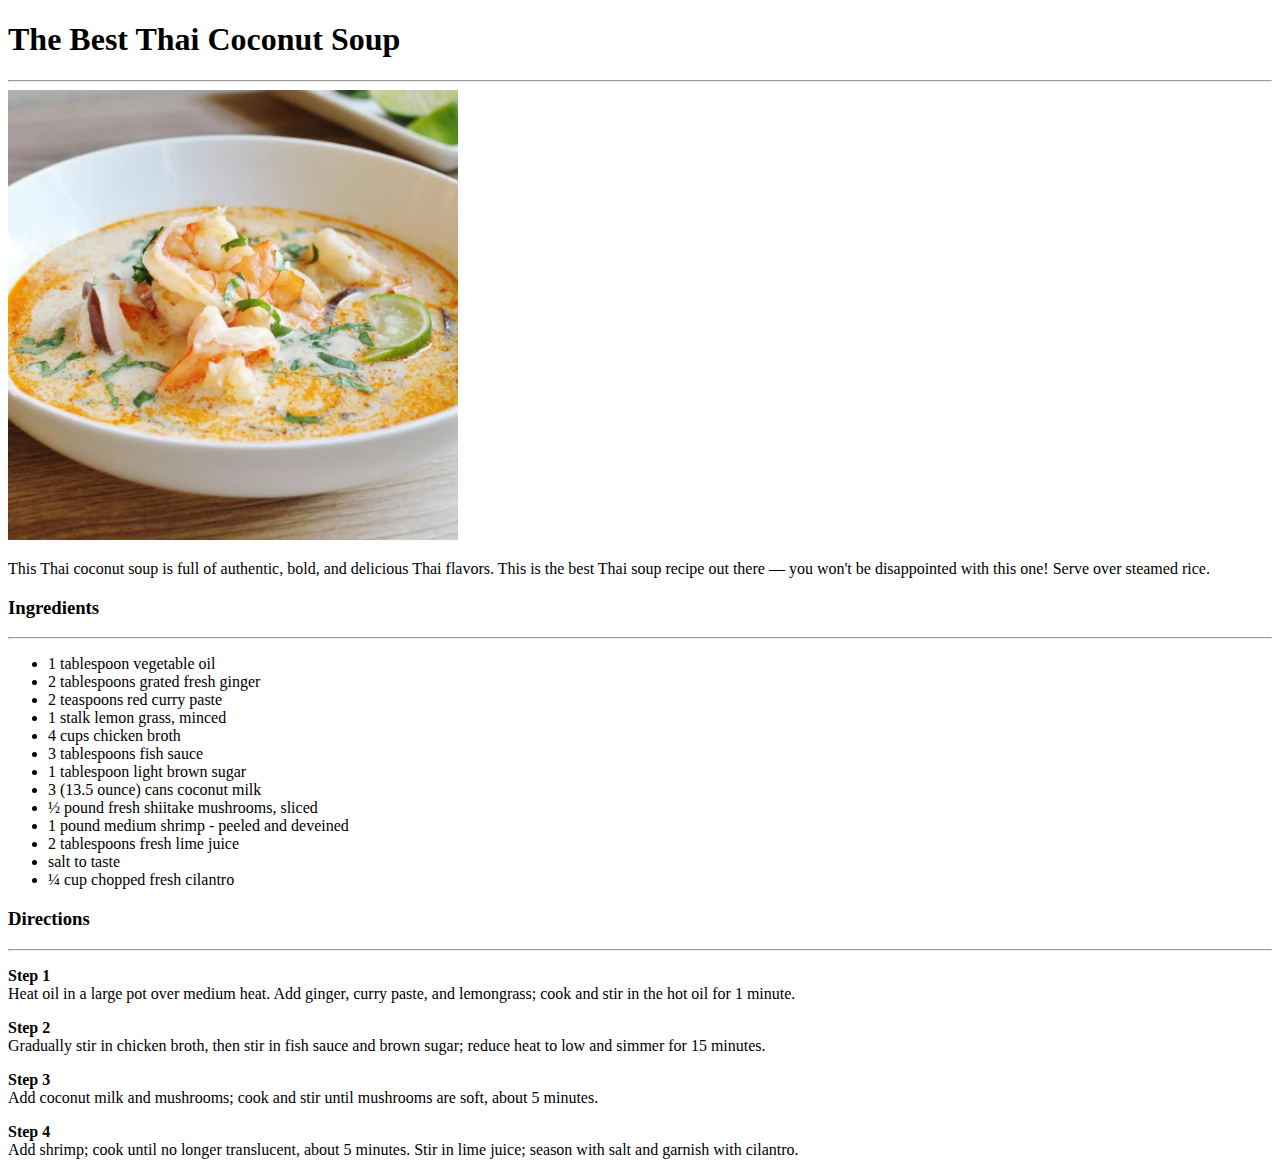
<file: recipes/the-best-thai-coconut-soup.html>
<!DOCTYPE html>
<html>
    <head>
        <meta charset="utf-8">
        <meta http-equiv="X-UA-Compatible" content="IE=edge">
        <title>The Best Thai Coconut Soup</title>
        <meta name="description" content="">
        <meta name="viewport" content="width=device-width, initial-scale=1">
        <link href="https://cdn.jsdelivr.net/npm/bootstrap@5.0.2/dist/css/bootstrap.min.css" rel="stylesheet" integrity="sha384-EVSTQN3/azprG1Anm3QDgpJLIm9Nao0Yz1ztcQTwFspd3yD65VohhpuuCOmLASjC" crossorigin="anonymous">
        <link rel="stylesheet" href="../css/style.css">
    </head>
    <body>
        <div class="container">
            <div class="row">
                <div class="col-12">
                    <h1 class="fw-lighter">The Best Thai Coconut Soup</h1><hr>
                    <div class="text-center">
                        <img src="../images/the-best-thai-coconut-soup.jpg" style="max-width: 450px;">
                    </div>
                    <p>
                        This Thai coconut soup is full of authentic, bold, and delicious Thai flavors. This is the best Thai soup recipe out there — you won't be disappointed with this one! Serve over steamed rice.    
                    </p>
                    <h3>Ingredients</h3><hr>
                    <ul>
                        <li>1 tablespoon vegetable oil</li>
                        <li>2 tablespoons grated fresh ginger</li>
                        <li>2 teaspoons red curry paste</li>
                        <li>1 stalk lemon grass, minced</li>
                        <li>4 cups chicken broth</li>
                        <li>3 tablespoons fish sauce</li>
                        <li>1 tablespoon light brown sugar</li>
                        <li>3 (13.5 ounce) cans coconut milk</li>
                        <li>½ pound fresh shiitake mushrooms, sliced</li>
                        <li>1 pound medium shrimp - peeled and deveined</li>
                        <li>2 tablespoons fresh lime juice</li>
                        <li>salt to taste</li>
                        <li>¼ cup chopped fresh cilantro</li>
                    </ul>
                    <h3>Directions</h3><hr>
                    <p>
                        <strong>Step 1</strong><br>
                        Heat oil in a large pot over medium heat. Add ginger, curry paste, and lemongrass; cook and stir in the hot oil for 1 minute.
                    </p>
                    <p>
                        <strong>Step 2</strong><br>
                        Gradually stir in chicken broth, then stir in fish sauce and brown sugar; reduce heat to low and simmer for 15 minutes.
                    </p>
                    <p>
                        <strong>Step 3</strong><br>
                        Add coconut milk and mushrooms; cook and stir until mushrooms are soft, about 5 minutes.
                    </p>
                    <p>
                        <strong>Step 4</strong><br>
                        Add shrimp; cook until no longer translucent, about 5 minutes. Stir in lime juice; season with salt and garnish with cilantro.
                    </p>
                </div>
            </div>
        </div>
    </body>
</html>
</file>
<file: css/style.css>
.odin-recipe img{
    max-width: 100%;
    height: auto;
    padding-top: 10px;
    padding-bottom: 10px;
}
.odin-recipe a{
    text-decoration: none;
    color: red;
    font-weight: bold;
}
</file>
